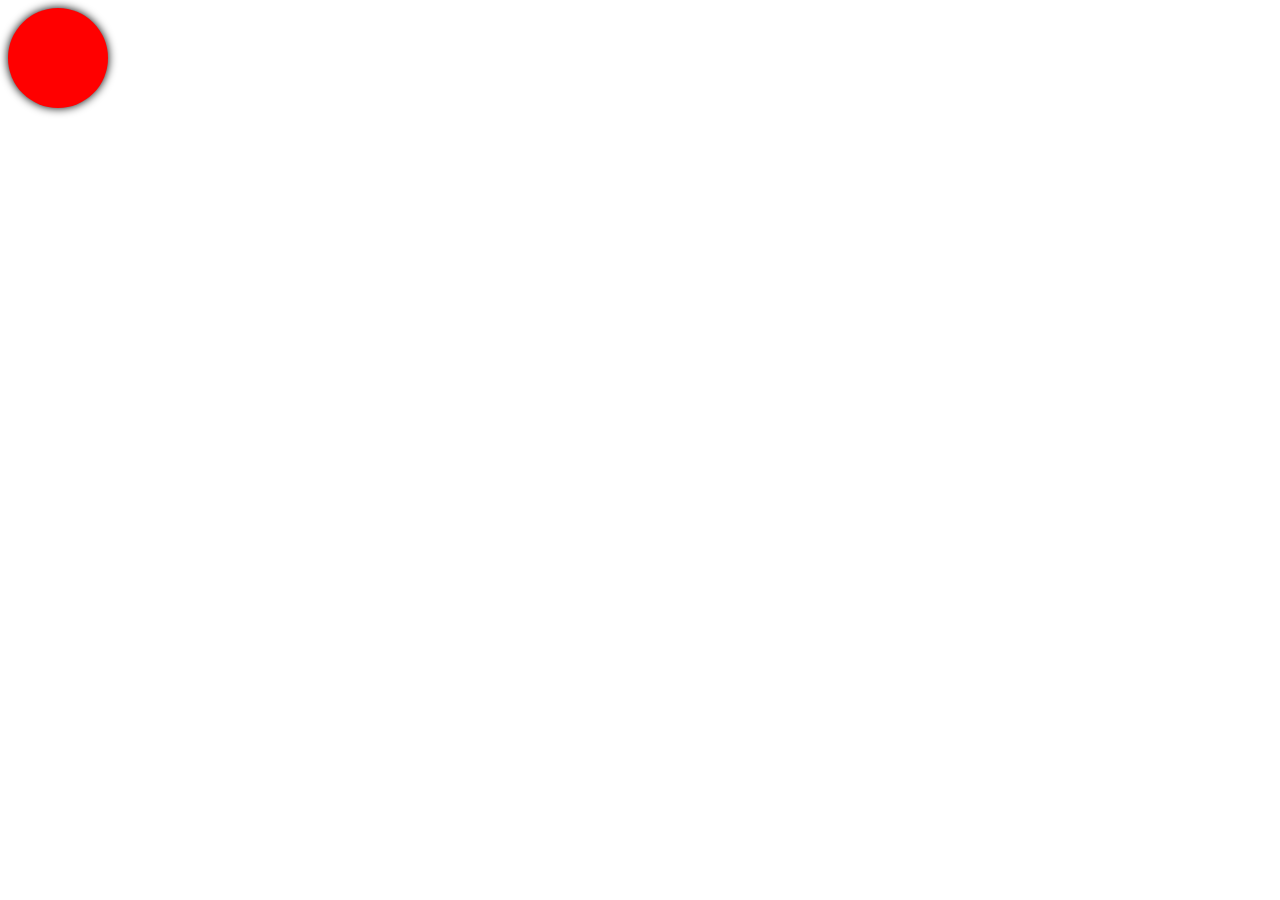
<file: section1/question5/index.html>
<!DOCTYPE html>
<html lang="en">

<head>
    <meta charset="UTF-8">
    <meta name="viewport" content="width=device-width, initial-scale=1.0">
    <link rel="stylesheet" href="style.css">
    <title>Question 5</title>
</head>

<body>
    <!--make a circle-->
    <div class="circle"></div>
</body>

</html>
</file>
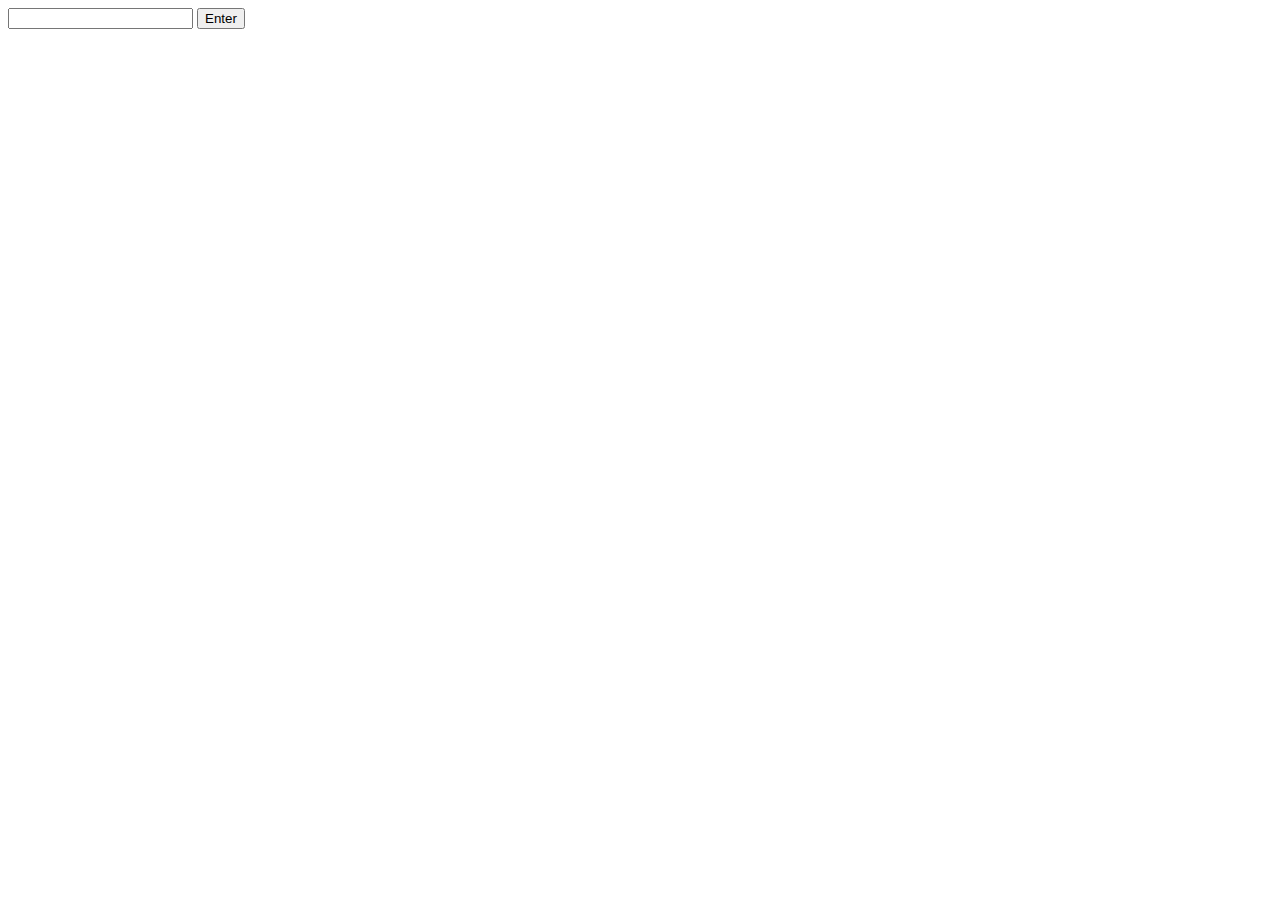
<file: section1/question6/index.html>
<!DOCTYPE html>
<html lang="en">

<head>
    <meta charset="UTF-8">
    <meta name="viewport" content="width=device-width, initial-scale=1.0">
    <link rel="stylesheet" href="style.css">
    <title>Question 6</title>
</head>

<body>
    <input class="input">
    <button class="button">Enter</button>
</body>

</html>
</file>
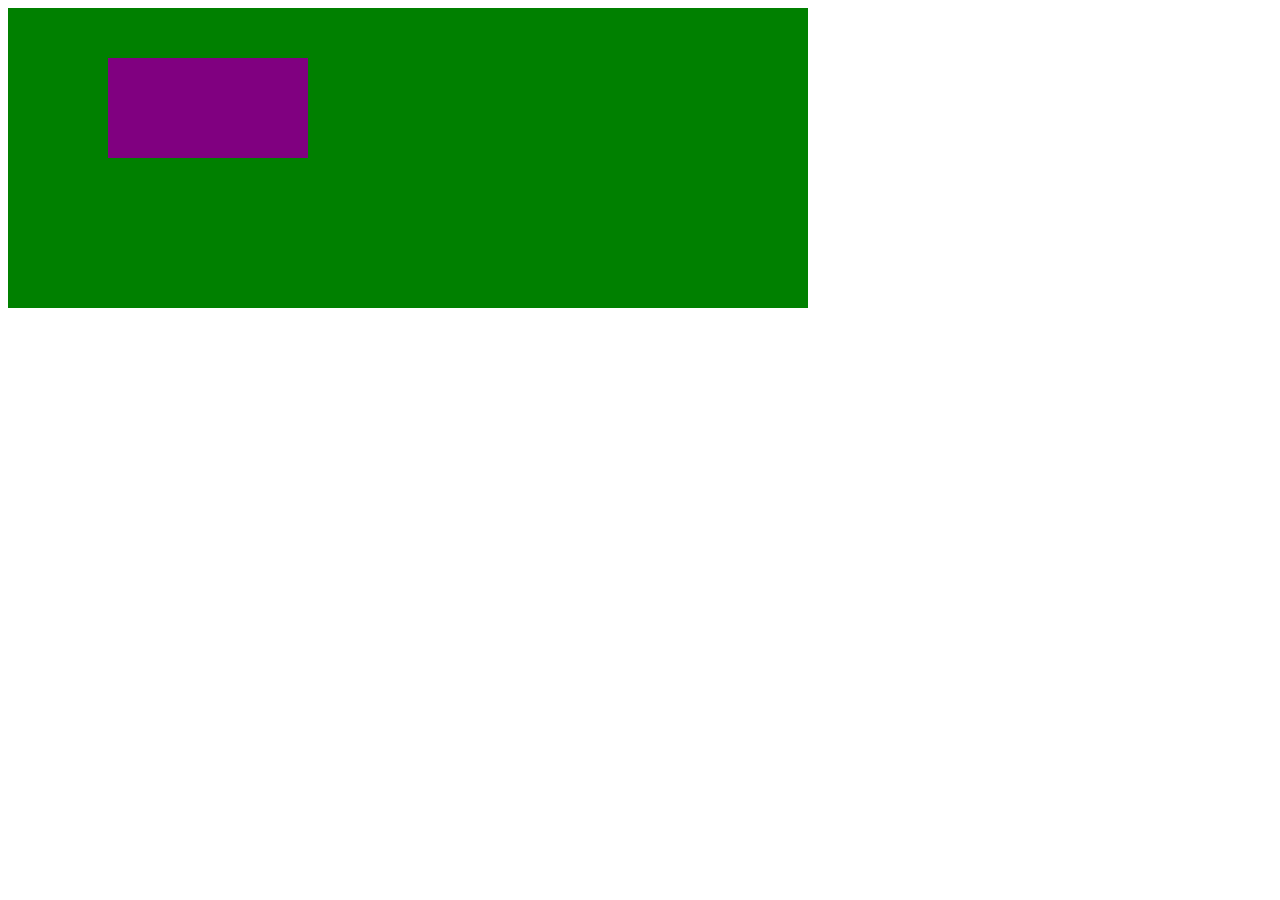
<file: section1/question7/index.html>
<!DOCTYPE html>
<html lang="en">

<head>
    <meta charset="UTF-8">
    <meta name="viewport" content="width=device-width, initial-scale=1.0">
    <link rel="stylesheet" href="style.css">
    <title>Question 7</title>
</head>

<body>
    <div class="box1">
        <div class="box2"></div>
    </div>
</body>

</html>
</file>
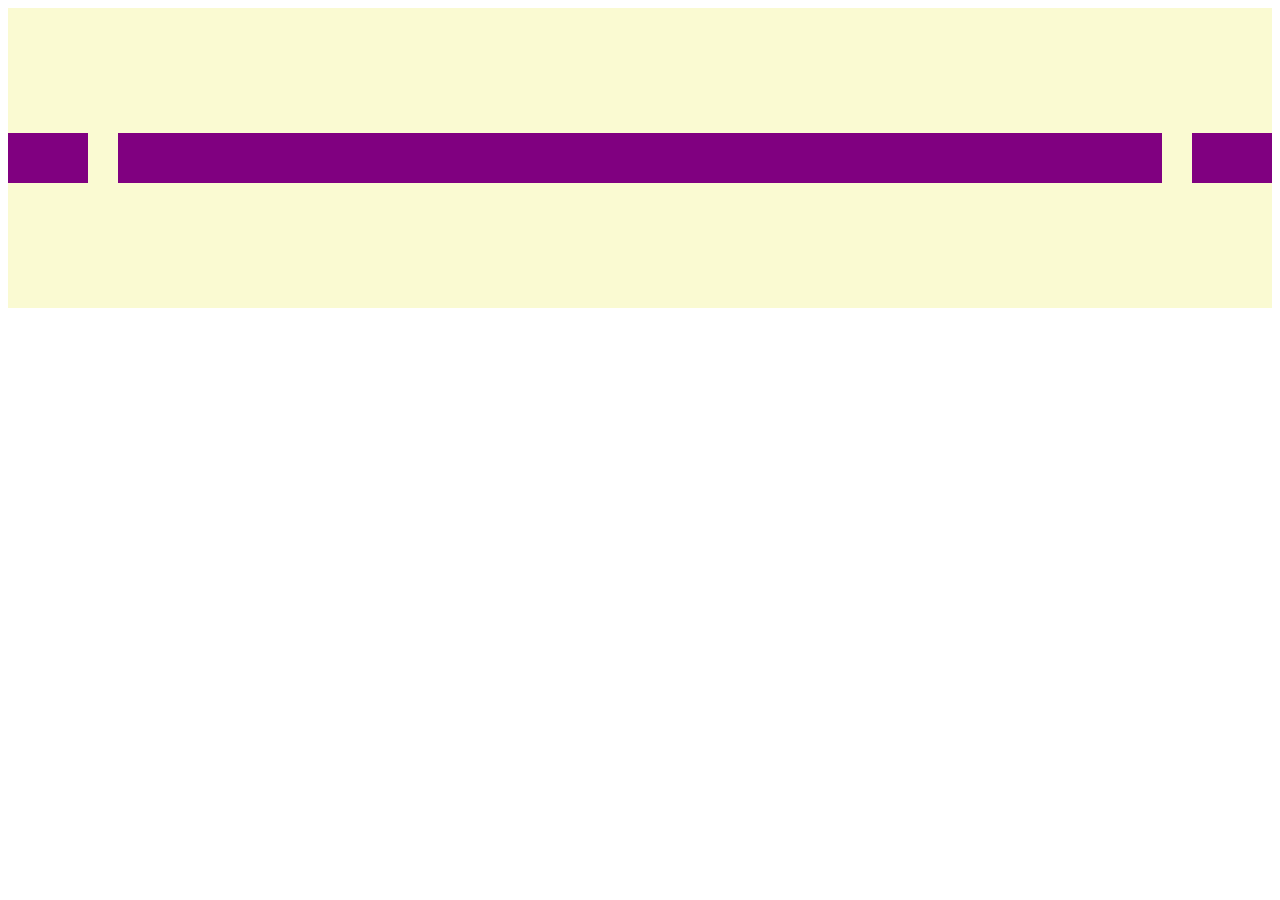
<file: section1/question8/index.html>
<!DOCTYPE html>
<html lang="en">

<head>
    <meta charset="UTF-8">
    <meta name="viewport" content="width=device-width, initial-scale=1.0">
    <link rel="stylesheet" href="style.css">
    <title>Question 8</title>
</head>

<body>
    <div class="container">
        <div class="box box-left"></div>
        <div class="box box-center"></div>
        <div class="box box-right"></div>
    </div>
</body>

</html>
</file>
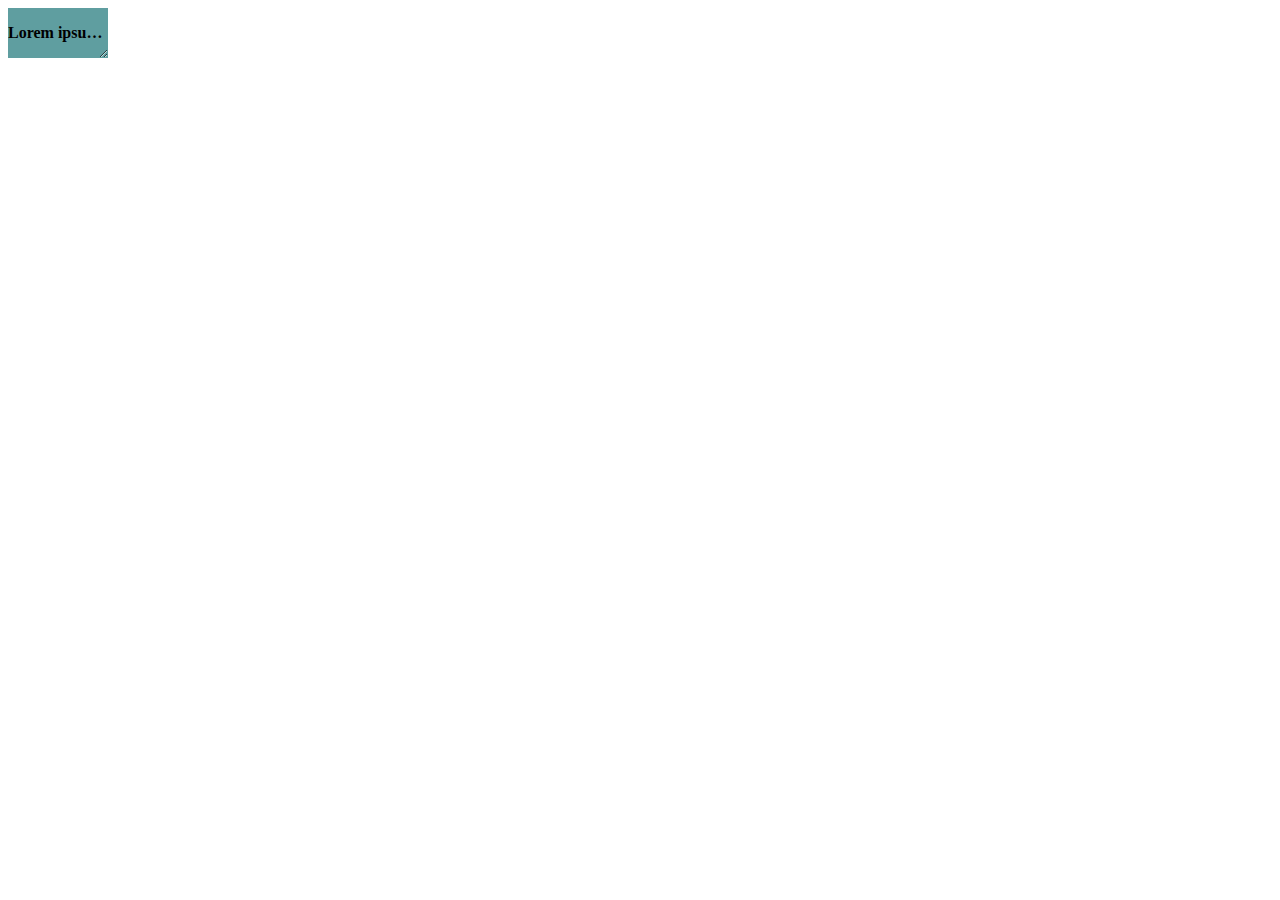
<file: section1/question9/index.html>
<!DOCTYPE html>
<html lang="en">

    <head>
        <meta charset="UTF-8">
        <meta name="viewport" content="width=device-width, initial-scale=1.0">
        <title>Question 9</title>
        <link rel="stylesheet" href="style.css">
    </head>

    <body>
        <div class="resize">
            <p>
                Lorem ipsum dolor sit amet, consectetur adipiscing elit. Donec justo sapien, accumsan quis lectus gravida, molestie ultrices diam. Nullam sollicitudin turpis ut lorem ultricies, sit amet imperdiet justo convallis. Nullam non erat sit amet justo posuere sagittis. Curabitur felis velit, euismod at orci et, consequat fermentum nunc.
            </p>
        </div>
    </body>

</html>
</file>
<file: section1/question5/style.css>
.circle {
    width: 100px;
    height: 100px;
    border-radius: 50%;
    background-color: red;

    /* x-offset, y-offset, blur-radius, spread-radius, color */
    box-shadow: 0 0 10px 0 rgba(0, 0, 0, 1);
}
</file>
<file: section1/question6/style.css>
.input:focus,
.button:focus {
    outline: blue solid 2px;
    outline-offset: 0px;
}
</file>
<file: section1/question7/style.css>
.box1 {
    height: 300px;
    width: 800px;
    background-color: green;
    position: relative;
}

.box2 {
    height: 100px;
    width: 200px;
    background-color: purple;
    position: absolute;
    transform: translate(50%, 50%);
}
</file>
<file: section1/question8/style.css>
.container {
    width: 100%;
    height: 300px;
    display: flex;
    flex-direction: row;
    /* flex-flow: row wrap; */
    justify-content: space-between;
    align-items: center;
    background-color: lightgoldenrodyellow;
}

.container div {
    height: 50px;
    width: 80px;
    background-color: purple;
    position: relative;
}

.box-center {
    align-self: center;
    flex-grow: 2;
    margin: 0 30px;
}

/* .box-left, .box-right {
    flex-grow: 1;
} */
</file>
<file: section1/question9/style.css>
.resize {
    width: 100px;
    height: auto;
    background-color: cadetblue;
    resize: both;
    overflow: auto;
}

p {
    /* p size is dependent on the parent div */
    width: 100%;
    height: 100%;
    font-weight: bold;
    overflow: hidden;
    white-space: nowrap;
    text-overflow: ellipsis;
}
</file>
